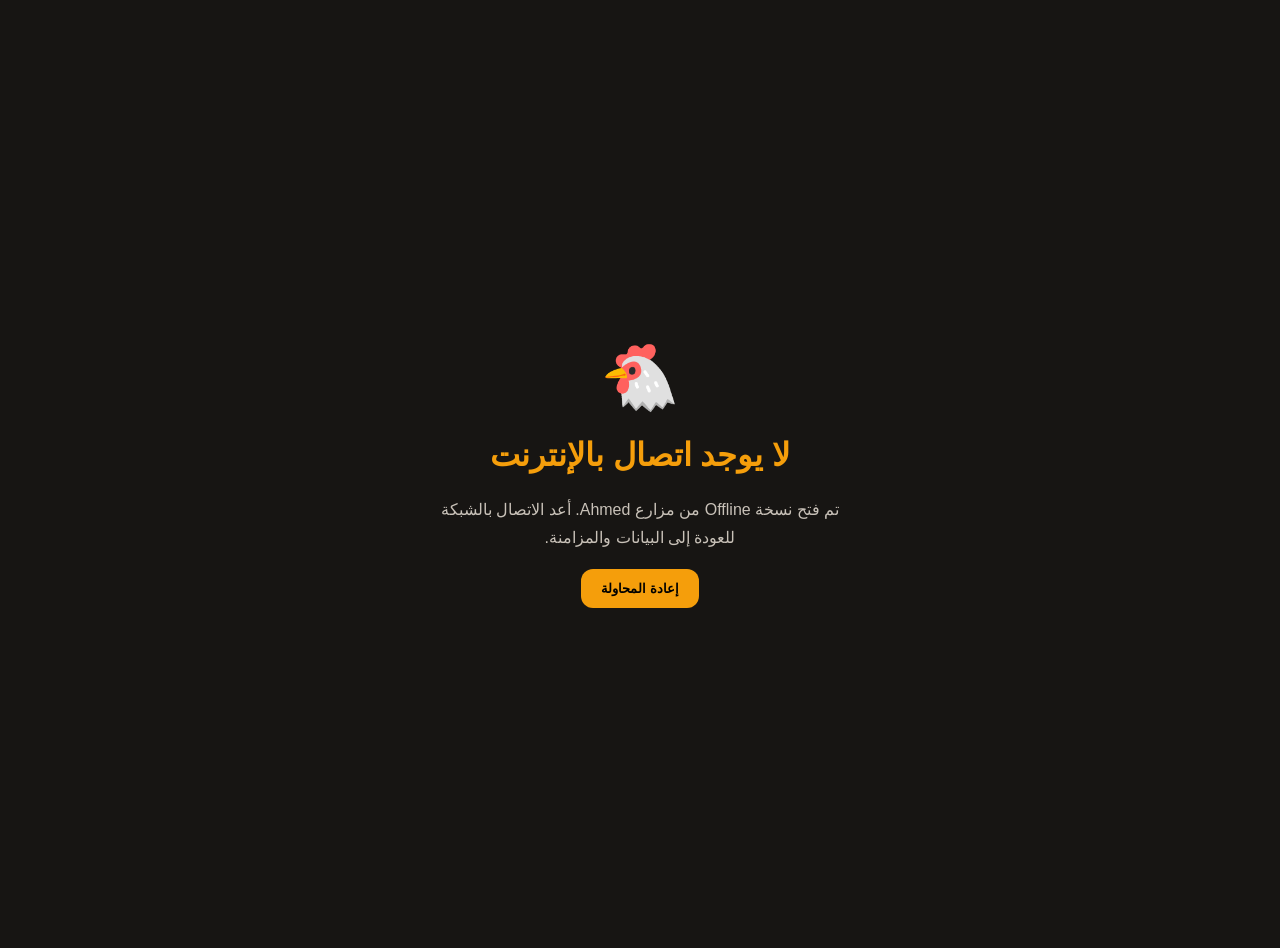
<file: public/offline.html>
<!doctype html><html lang="ar" dir="rtl"><meta charset="utf-8"><meta name="viewport" content="width=device-width,initial-scale=1"><meta name="theme-color" content="#171513"><title>مزارع Ahmed - غير متصل</title><style>body{margin:0;background:#171513;color:#fff7ed;font-family:Arial,sans-serif;display:grid;place-items:center;min-height:100vh;text-align:center;padding:24px}main{max-width:420px}h1{color:#f59e0b}p{color:#c8c1b8;line-height:1.8}button{background:#f59e0b;border:0;border-radius:12px;padding:12px 20px;font-weight:bold;cursor:pointer}</style><main><div style="font-size:64px">🐔</div><h1>لا يوجد اتصال بالإنترنت</h1><p>تم فتح نسخة Offline من مزارع Ahmed. أعد الاتصال بالشبكة للعودة إلى البيانات والمزامنة.</p><button onclick="location.reload()">إعادة المحاولة</button></main></html>
</file>
